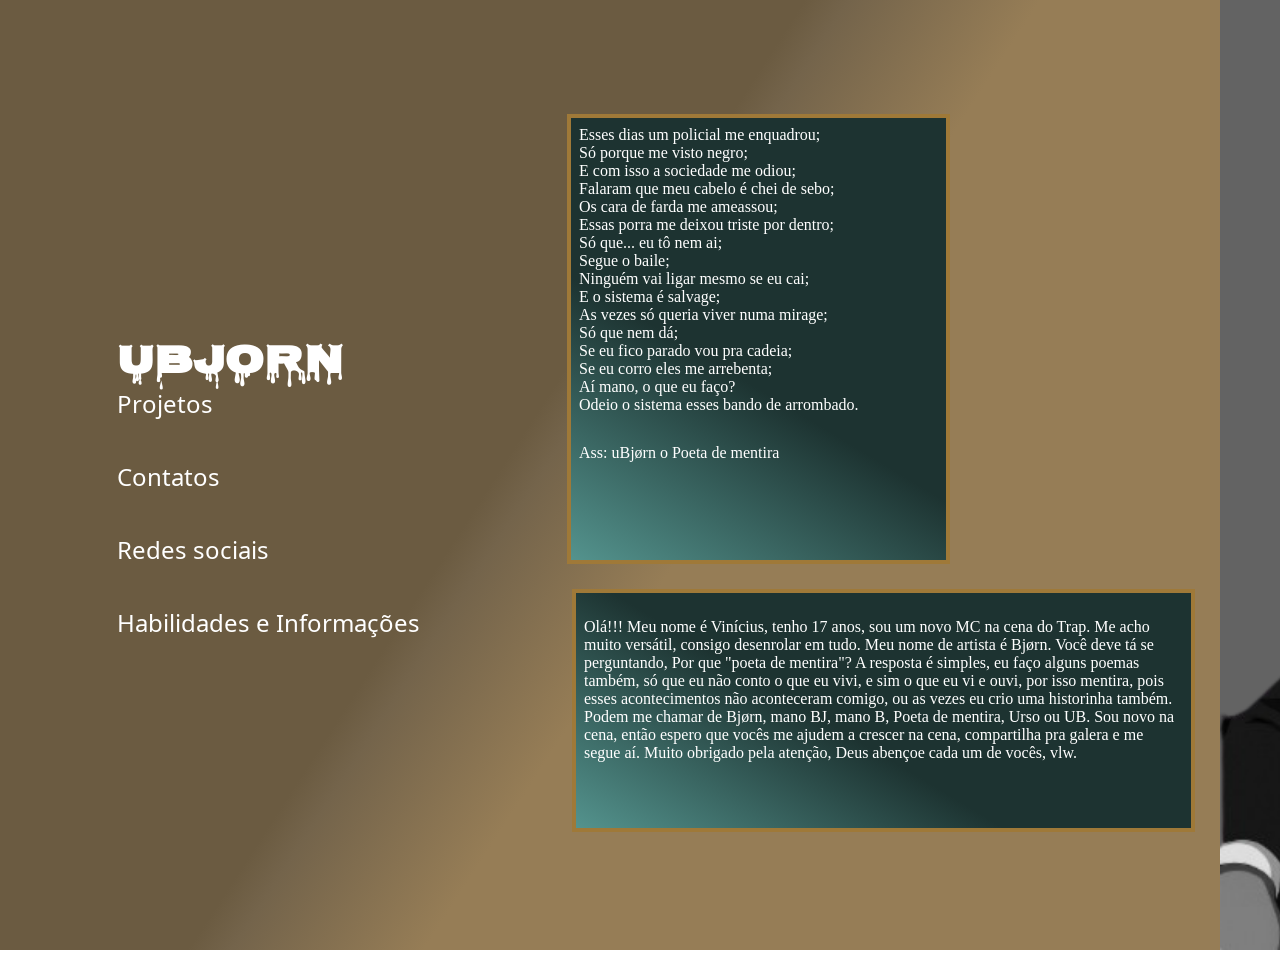
<file: index.html>
<!DOCTYPE html>
<html lang="pt-br">
<head>
    <meta charset="UTF-8">
    <meta name="viewport" content="width=device-width, initial-scale=1.0">
    <title>Meu-Portifolio</title>
    <link rel="stylesheet" href="style.css">
    <link rel="preconnect" href="https://fonts.googleapis.com">
<link rel="preconnect" href="https://fonts.gstatic.com" crossorigin>
<link href="https://fonts.googleapis.com/css2?family=Monoton&family=MuseoModerno:ital,wght@0,100..900;1,100..900&family=Nosifer&family=Roboto:ital,wght@0,100..900;1,100..900&display=swap" rel="stylesheet">
<link rel="preconnect" href="https://fonts.googleapis.com">
<link rel="preconnect" href="https://fonts.gstatic.com" crossorigin>
<link href="https://fonts.googleapis.com/css2?family=Monoton&family=MuseoModerno:ital,wght@0,100..900;1,100..900&family=Nosifer&family=Noto+Music&family=Roboto:ital,wght@0,100..900;1,100..900&display=swap" rel="stylesheet">
<link rel="preconnect" href="https://fonts.googleapis.com">
<link rel="preconnect" href="https://fonts.gstatic.com" crossorigin>
<link href="https://fonts.googleapis.com/css2?family=Irish+Grover&family=Monoton&family=MuseoModerno:ital,wght@0,100..900;1,100..900&family=Nosifer&family=Noto+Music&family=Roboto:ital,wght@0,100..900;1,100..900&display=swap" rel="stylesheet">
</head>
<body>
    <header class="cima">
    <div class="Informações">
        <h1>UBJORN</h1> 
 
        <div class="Informacoes-demim">
            <a href="Projetos.html">Projetos</a>
            <a href="Contatos.html">Contatos</a>
            <a href="RedesSociais.html">Redes sociais</a>
            <a href="HabInfo.html">Habilidades e Informações</a>   
        </div>
    </div>
    </header>

    <section>

        <div class="Poema">
       <p>Esses dias um policial me enquadrou;</p> 
        <p>Só porque me visto negro;</p>
        <p>E com isso a sociedade me odiou;</p>
        <p>Falaram que meu cabelo é chei de sebo;</p>
        <p>Os cara de farda me ameassou;</p>
        <p>Essas porra me deixou triste por dentro;</p>
        <p>Só que... eu tô nem ai;</p>
        <p>Segue o baile;</p>
        <p>Ninguém vai ligar mesmo se eu cai;</p>
        <p>E o sistema é salvage;</p>
        <p>As vezes só queria viver numa mirage;</p>
        <p>Só que nem dá;</p>
        <p>Se eu fico parado vou pra cadeia;</p>
        <p>Se eu corro eles me arrebenta;</p>
        <p>Aí mano, o que eu faço?</p>
        <p>Odeio o sistema esses bando de arrombado.</p>
        <p class="prabaixo">
            Ass: uBjørn o Poeta de mentira
        </p>
    </div>

    <div class="baixo">
        <p>Olá!!! Meu nome é Vinícius, tenho 17 anos, sou um novo MC na cena do Trap. Me acho muito versátil, consigo desenrolar em tudo. Meu nome de artista é Bjørn. Você deve tá se perguntando, Por que "poeta de mentira"? A resposta é simples, eu faço alguns poemas também, só que eu não conto o que eu vivi, e sim o que eu vi e ouvi, por isso mentira, pois esses acontecimentos não aconteceram comigo, ou as vezes eu crio uma historinha também. Podem me chamar de Bjørn, mano BJ, mano B, Poeta de mentira, Urso ou UB. Sou novo na cena, então espero que vocês me ajudem a crescer na cena, compartilha pra galera e me segue aí. Muito obrigado pela atenção, Deus abençoe cada um de vocês, vlw.</p>
    </div>
</section>


   <div class="img-main">
    <img src="images/Untitled_design-removebg-preview.png" alt="">
</div>
  
</body>
</html>
</file>
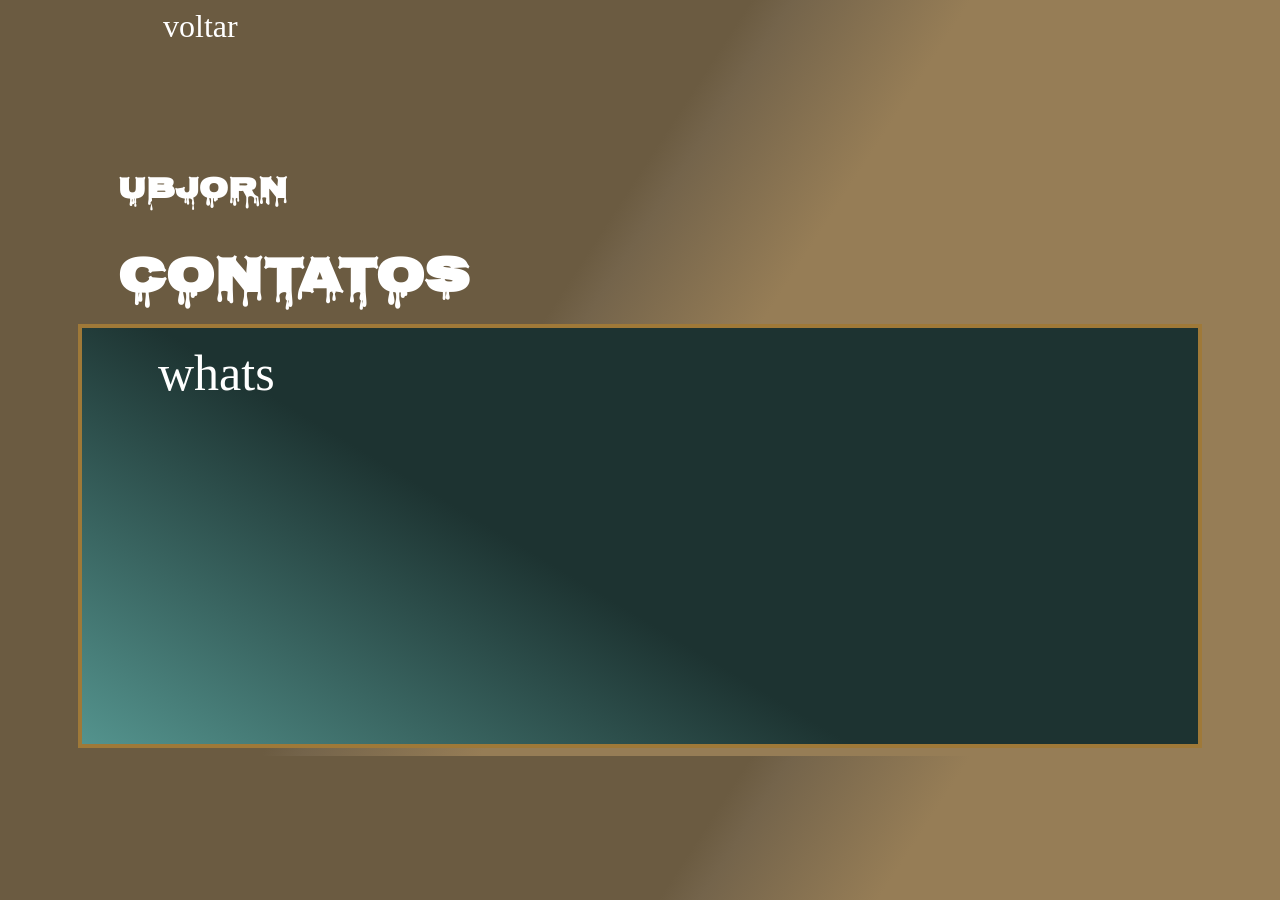
<file: Contatos.html>
<!DOCTYPE html>
<html lang="pt-br">
<head>
    <meta charset="UTF-8">
    <meta name="viewport" content="width=device-width, initial-scale=1.0">
    <title>Contatos</title>
    <link rel="stylesheet" href="style2.css">
    <link rel="preconnect" href="https://fonts.googleapis.com">
    <link rel="preconnect" href="https://fonts.gstatic.com" crossorigin>
    <link href="https://fonts.googleapis.com/css2?family=Monoton&family=MuseoModerno:ital,wght@0,100..900;1,100..900&family=Nosifer&family=Roboto:ital,wght@0,100..900;1,100..900&display=swap" rel="stylesheet">
    <link rel="preconnect" href="https://fonts.googleapis.com">
    <link rel="preconnect" href="https://fonts.gstatic.com" crossorigin>
    <link href="https://fonts.googleapis.com/css2?family=Monoton&family=MuseoModerno:ital,wght@0,100..900;1,100..900&family=Nosifer&family=Noto+Music&family=Roboto:ital,wght@0,100..900;1,100..900&display=swap" rel="stylesheet">
    <link rel="preconnect" href="https://fonts.googleapis.com">
    <link rel="preconnect" href="https://fonts.gstatic.com" crossorigin>
    <link href="https://fonts.googleapis.com/css2?family=Irish+Grover&family=Monoton&family=MuseoModerno:ital,wght@0,100..900;1,100..900&family=Nosifer&family=Noto+Music&family=Roboto:ital,wght@0,100..900;1,100..900&display=swap" rel="stylesheet">
</head>
<body>
    <header>
        <a href="index.html">voltar</a>
        <div class="Titulos"> 
            <h1>UBJORN</h1>
            <h2>Contatos</h2> 
        </div>
    <div class="baixo">
        <p>whats</p>
    </div>
</body>
</html>
</file>
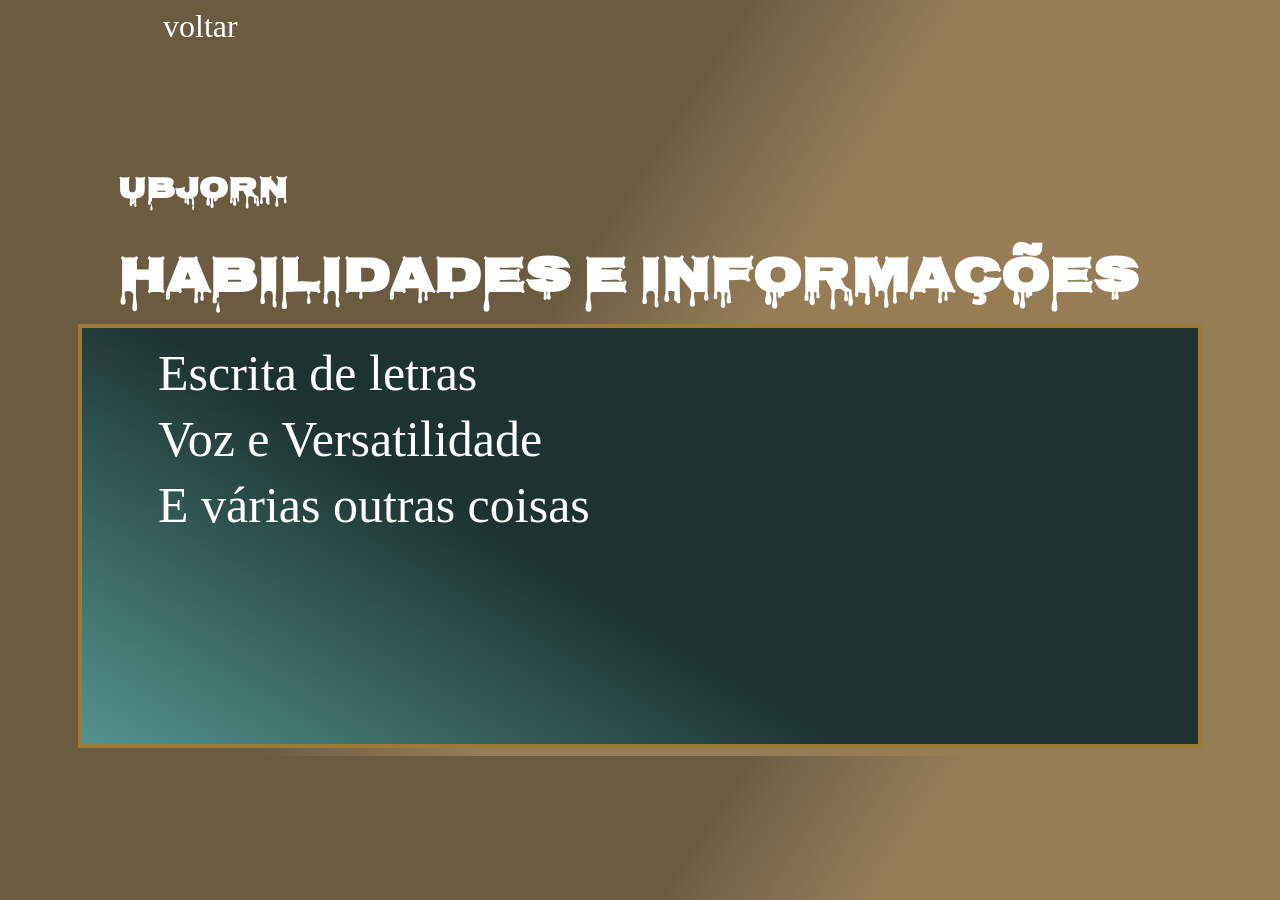
<file: HabInfo.html>
<!DOCTYPE html>
<html lang="pt-br">
<head>
    <meta charset="UTF-8">
    <meta name="viewport" content="width=device-width, initial-scale=1.0">
    <title>Habilidades e Informações</title>
    <link rel="stylesheet" href="style2.css">
    <link rel="preconnect" href="https://fonts.googleapis.com">
    <link rel="preconnect" href="https://fonts.gstatic.com" crossorigin>
    <link href="https://fonts.googleapis.com/css2?family=Monoton&family=MuseoModerno:ital,wght@0,100..900;1,100..900&family=Nosifer&family=Roboto:ital,wght@0,100..900;1,100..900&display=swap" rel="stylesheet">
    <link rel="preconnect" href="https://fonts.googleapis.com">
    <link rel="preconnect" href="https://fonts.gstatic.com" crossorigin>
    <link href="https://fonts.googleapis.com/css2?family=Monoton&family=MuseoModerno:ital,wght@0,100..900;1,100..900&family=Nosifer&family=Noto+Music&family=Roboto:ital,wght@0,100..900;1,100..900&display=swap" rel="stylesheet">
    <link rel="preconnect" href="https://fonts.googleapis.com">
    <link rel="preconnect" href="https://fonts.gstatic.com" crossorigin>
    <link href="https://fonts.googleapis.com/css2?family=Irish+Grover&family=Monoton&family=MuseoModerno:ital,wght@0,100..900;1,100..900&family=Nosifer&family=Noto+Music&family=Roboto:ital,wght@0,100..900;1,100..900&display=swap" rel="stylesheet">
</head>
<body>
    <header>
        <a href="index.html">voltar</a>
        <div class="Titulos"> 
            <h1>UBJORN</h1>
            <h2>Habilidades e Informações</h2>
        </div>
    <div class="baixo">
        <p>Escrita de letras</p>
        <p>Voz e Versatilidade</p>
        <p>E várias outras coisas</p> 
    </div>
</body>
</html>
</file>
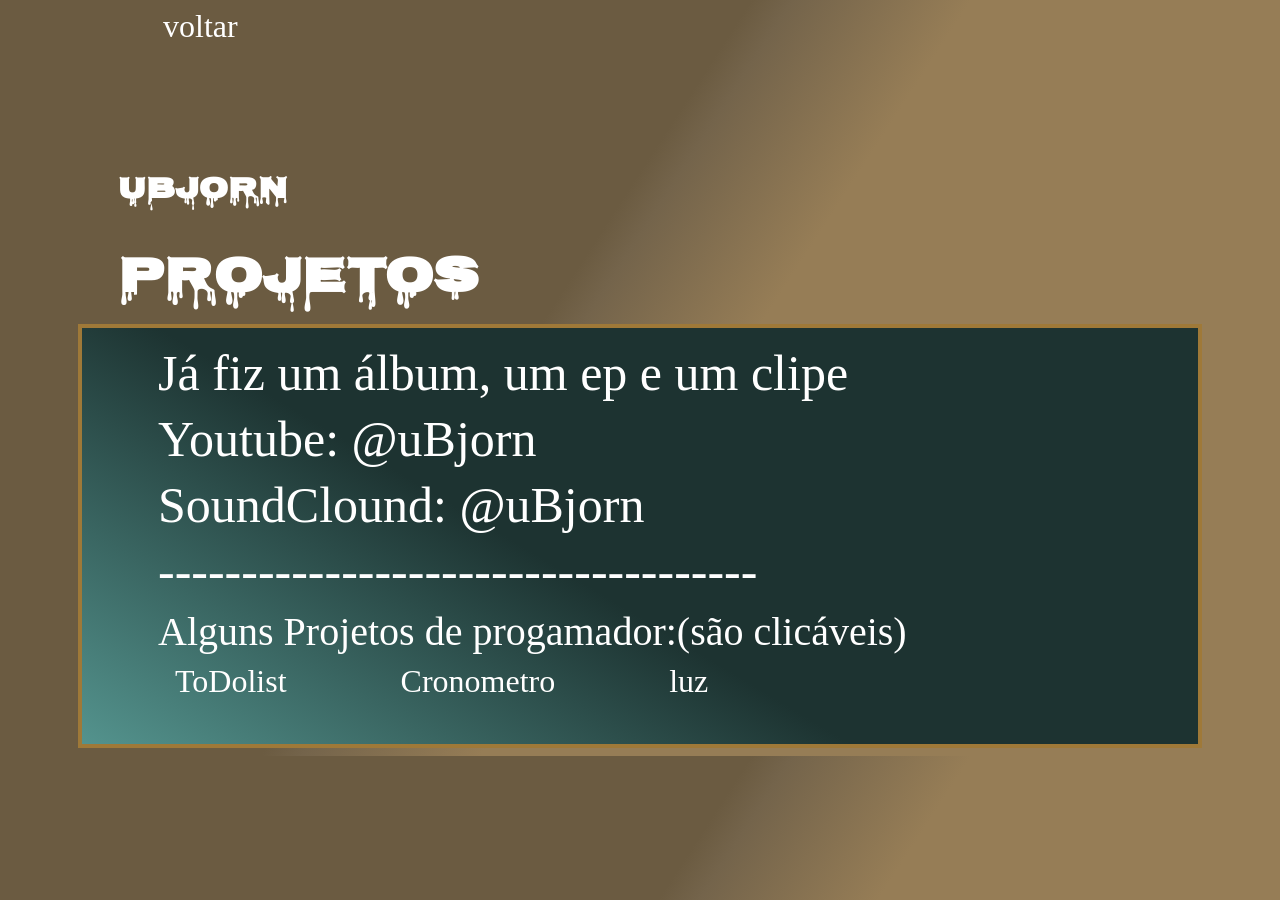
<file: Projetos.html>
<!DOCTYPE html>
<html lang="pt-br">
<head>
    <meta charset="UTF-8">
    <meta name="viewport" content="width=device-width, initial-scale=1.0">
    <title>Projetos</title>
    <link rel="stylesheet" href="style2.css">
    <link rel="preconnect" href="https://fonts.googleapis.com">
    <link rel="preconnect" href="https://fonts.gstatic.com" crossorigin>
    <link href="https://fonts.googleapis.com/css2?family=Monoton&family=MuseoModerno:ital,wght@0,100..900;1,100..900&family=Nosifer&family=Roboto:ital,wght@0,100..900;1,100..900&display=swap" rel="stylesheet">
    <link rel="preconnect" href="https://fonts.googleapis.com">
    <link rel="preconnect" href="https://fonts.gstatic.com" crossorigin>
    <link href="https://fonts.googleapis.com/css2?family=Monoton&family=MuseoModerno:ital,wght@0,100..900;1,100..900&family=Nosifer&family=Noto+Music&family=Roboto:ital,wght@0,100..900;1,100..900&display=swap" rel="stylesheet">
    <link rel="preconnect" href="https://fonts.googleapis.com">
    <link rel="preconnect" href="https://fonts.gstatic.com" crossorigin>
    <link href="https://fonts.googleapis.com/css2?family=Irish+Grover&family=Monoton&family=MuseoModerno:ital,wght@0,100..900;1,100..900&family=Nosifer&family=Noto+Music&family=Roboto:ital,wght@0,100..900;1,100..900&display=swap" rel="stylesheet">
</head>
<body>
    <header>
        <a href="index.html">voltar</a>
        <div class="Titulos">
            <h1>UBJORN</h1> 
            <h2>Projetos</h2>
        </div>
    <div class="baixo">
        <p>Já fiz um álbum, um ep e um clipe</p>
        <p>Youtube: @uBjorn</p>  
        <p>SoundClound: @uBjorn</p>    
        <p>------------------------------------</p>
        <p class="pp">Alguns Projetos de progamador:(são clicáveis)</p>
        <a href="https://ubjorn.github.io/toDolist/">ToDolist</a>
        <a href="https://ubjorn.github.io/cronometro/">Cronometro</a>
        <a href="https://ubjorn.github.io/Exercicios1410/">luz</a>
        


    </div>
</header>
</body>
</html>
</file>
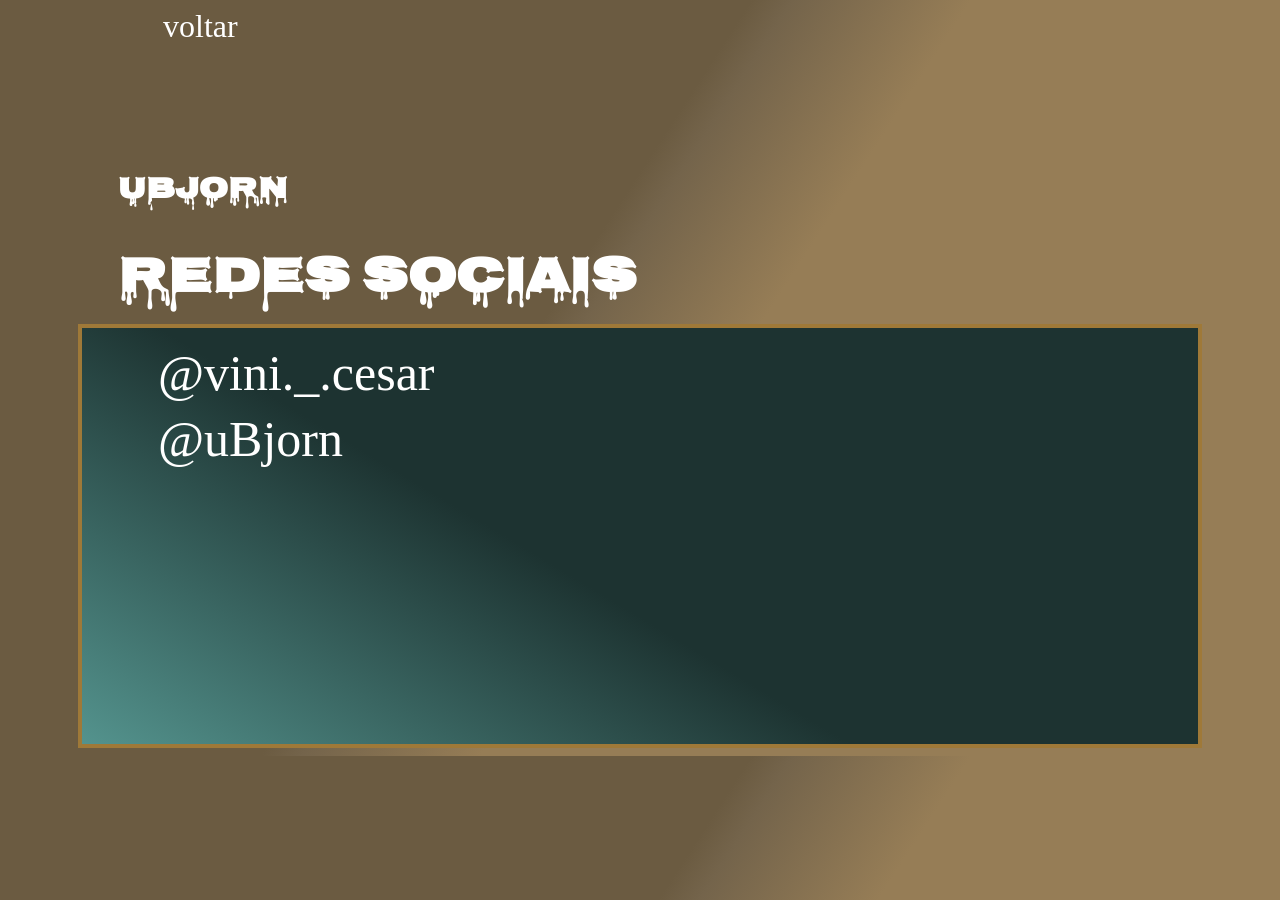
<file: RedesSociais.html>
<!DOCTYPE html>
<html lang="pt-br">
<head>
    <meta charset="UTF-8">
    <meta name="viewport" content="width=device-width, initial-scale=1.0">
    <title>Redes Sociais</title>
    <link rel="stylesheet" href="style2.css">
    <link rel="preconnect" href="https://fonts.googleapis.com">
    <link rel="preconnect" href="https://fonts.gstatic.com" crossorigin>
    <link href="https://fonts.googleapis.com/css2?family=Monoton&family=MuseoModerno:ital,wght@0,100..900;1,100..900&family=Nosifer&family=Roboto:ital,wght@0,100..900;1,100..900&display=swap" rel="stylesheet">
    <link rel="preconnect" href="https://fonts.googleapis.com">
    <link rel="preconnect" href="https://fonts.gstatic.com" crossorigin>
    <link href="https://fonts.googleapis.com/css2?family=Monoton&family=MuseoModerno:ital,wght@0,100..900;1,100..900&family=Nosifer&family=Noto+Music&family=Roboto:ital,wght@0,100..900;1,100..900&display=swap" rel="stylesheet">
    <link rel="preconnect" href="https://fonts.googleapis.com">
    <link rel="preconnect" href="https://fonts.gstatic.com" crossorigin>
    <link href="https://fonts.googleapis.com/css2?family=Irish+Grover&family=Monoton&family=MuseoModerno:ital,wght@0,100..900;1,100..900&family=Nosifer&family=Noto+Music&family=Roboto:ital,wght@0,100..900;1,100..900&display=swap" rel="stylesheet">
</head>
<body>
    <header>
        <a href="index.html">voltar</a>
        <div class="Titulos">
            <h1>UBJORN</h1> 
            <h2>Redes Sociais</h2>
        </div>
    <div class="baixo">
        <p>@vini._.cesar</p>
        <p>@uBjorn</p>
    </div>     
</body>
</html>
</file>
<file: style.css>
* {
    box-sizing: border-box;
    margin: 0;
    
}
.cima {
  display: flex;
  padding-left: 87px;
  height: auto;
}
h1 {
  color: #ffffff;
  font-family: "Nosifer";
  height: 71px;
  width: 227px;
  font-size: 40px;
  padding-top: 50px;
  padding-left: 30px;
}
a {
  color: #ffffff;
  font-family: "Noto Music"; 
  display: flex;
  width: 400px;
  text-decoration: none;
  font-size: 24px;
  margin: 30px;
}
.baixo {
    width: 623px;
    height: 243px;
    color: #ffffff;
    border: 4px solid #9f7938;
    background: linear-gradient(211deg, #1d3331 57.46%, #579993 102.67%);
    color: #ffffff;
    padding: 8px;
    margin: 25px;
    justify-content: center;
    align-items: center;
    font-family: "Irish Grover";
    padding-top: 25px;
}

body {
  display: flex;
  background: linear-gradient(123deg, #6B5B41 42.44%, #74644B 44.76%, #967D56 54.86%);
  background-repeat: no-repeat;
  align-items: center;
 
}
.Poema {
  border: 4px solid #9f7938;
  background: linear-gradient(211deg, #1d3331 57.46%, #579993 102.67%);
  color: #ffffff;
  width: 383px;
  height: 450px;
  padding: 8px;
  margin: 20px;
  align-items: center;
  justify-content: center;
}
.Poema p {
    margin: 0;
  font-size: 16px;
  font-family: "Irish Grover";
}
.Poema .prabaixo {
  padding-top: 30px;
}
.img-main{
    background-color: #636363;
    height: 950px;
    width: 100%;
}
.img-main img{
    height: 100%;
}


@media (max-width: 768px) {
  body{
    flex-direction: column;

  }

  .cima {
    flex-direction: column;
    padding: 20px;
    align-items: center;
  }

  h1 {
    font-size: 32px;
    padding: 10px 0;
    text-align: center;
    padding-left: 130px;
  }

  a {
    justify-content: center;
    padding-left: 20px;
    font-size: 20px;
    margin: 8px;
    text-align: center;
    padding-top: 20px;

  }

  .Poema {
    width: 90%;
    padding: 12px;
    font-size: 14px;
    height: auto;
  }

  .Poema p {
    font-size: 14px;
  }

  .baixo {
    width: 90%;
    height: auto;
    padding: 15px;
    font-size: 15px;
  }

  .img-main {
    height: auto;
    width: 100%;
  }

  .img-main img {
    width: 100%;
    height: auto;
  }
}

/* ======== EXTRA: telas muito pequenas ======== */
@media (max-width: 500px) {
  h1 {
    font-size: 26px;
  }

  a {
    font-size: 16px;
    padding: 8px;
    height: auto;
  }

  .Poema p {
    font-size: 13px;
    line-height: 18px;
  }

  .baixo {
    font-size: 14px;
  }
  body{
    width: 100%;
    flex-direction: column;
  }
  .img-main{
    width: 100%;
  }


}
</file>
<file: style2.css>
body{
    display: flex;
    background: linear-gradient(123deg, #6B5B41 42.44%, #74644B 44.76%, #967D56 54.86%);
    align-items: center;
    justify-content: center;
}
.baixo {
    width: 1100px;
    height: 400px;
    color: #ffffff;
    border: 4px solid #9f7938;
    background: linear-gradient(211deg, #1d3331 57.46%, #579993 102.67%);
    color: #ffffff;
    padding: 8px;
    margin: 25px;
    justify-content: center;
    align-items: center;
    font-family: "Irish Grover";  
    margin: 0; 
}
.baixo P{
    font-size: 50px;
    padding-left: 60px;
    margin: 8px;
}
a{
    font-size: 50px;
    padding-left: 60px;
    margin: 25px;
}
.Titulos{
    padding-top: 100px;
    padding-left: 40px; 
   color: #ffffff;
   font-family: "Nosifer";
   margin: 0;
   justify-items: center;
}
h1{
    
   font-size: 30px;
}
h2{
    font-size: 50px;
    margin: 0;
   
}
a{
    text-decoration: none;
    color: #FFF;
    font-family: "Irish Grover";
    font-size: 32px;
    font-style: normal;
    font-weight: 400;
    line-height: normal;

}
.baixo .pp{
    font-size: 40px;
    padding-left: 60px;
    margin: 8px;
}
/* ======== MODO MOBILE ======== */
@media (max-width: 768px) {

    body {
      flex-direction: column;
      align-items: center;
      justify-content: flex-start;
      padding: 15px;
    }
  
    .Titulos {
      padding-top: 30px;
      padding-left: 0;
      text-align: center;
    }
  
    h1 {
      font-size: 24px;
    }
  
    h2 {
      font-size: 32px;
    }
  
    .baixo {
      width: 90%;
      height: auto;
      padding: 15px;
      margin: 15px 0;
      text-align: center;
    }
  
    .baixo p,
    .baixo .pp {
      font-size: 26px;
      padding-left: 0;
      margin: 50px 0;
    }
  
    /* Deixa os links <a> de projetos lado a lado */
    .baixo a {
      display: inline-block;
      font-size: 16px;
      margin: 6px 4px;
      padding: 6px 10px;
      text-align: center;
    }
  }
  
  /* ======== TELAS MUITO PEQUENAS ======== */
  @media (max-width: 480px) {
    h1 {
      font-size: 20px;
    }
  
    h2 {
      font-size: 26px;
    }
  
    .baixo p,
    .baixo .pp {
      font-size: 14px;
    }
  
    .baixo a {
      font-size: 14px;
      padding: 4px 8px;
    }
  }
</file>
